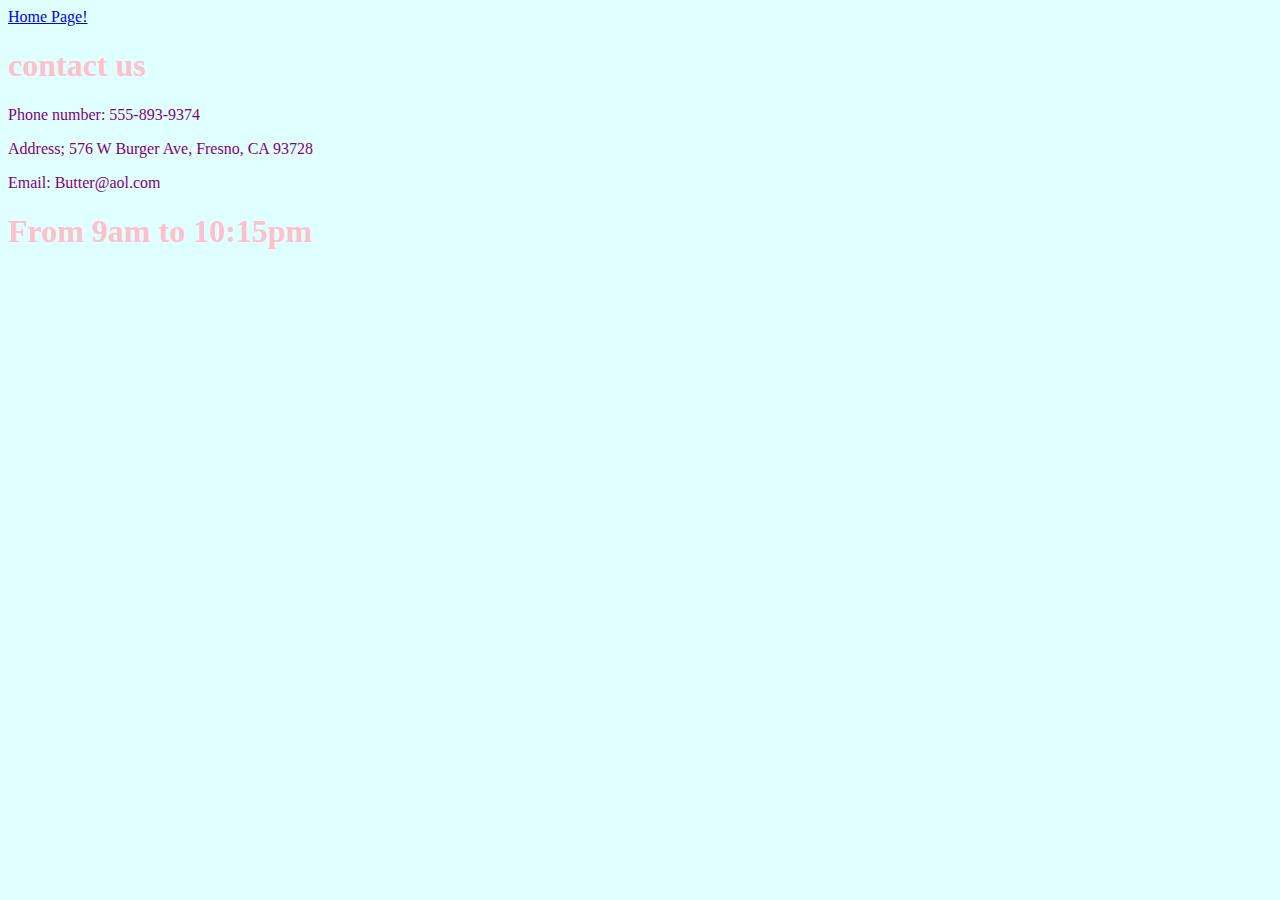
<file: contact.html>
<!DOCTYPE html>
<html lang="en">
<head>
    <meta charset="UTF-8">
    <style>
        body {
            background-color: lightcyan;
        }
        h1{
            color:pink;
        }
        p{
            color:purple;
        }
    </style>
    <title>Title</title>
</head>
<body>
<a href="Index.html">Home Page!</a>
<h1>contact us</h1>
<p>Phone number: 555-893-9374</p>
<p>Address; 576 W Burger Ave, Fresno, CA 93728</p>
<p>Email: Butter@aol.com</p>
<h1>From 9am to 10:15pm</h1>
</body>
</html>
</file>
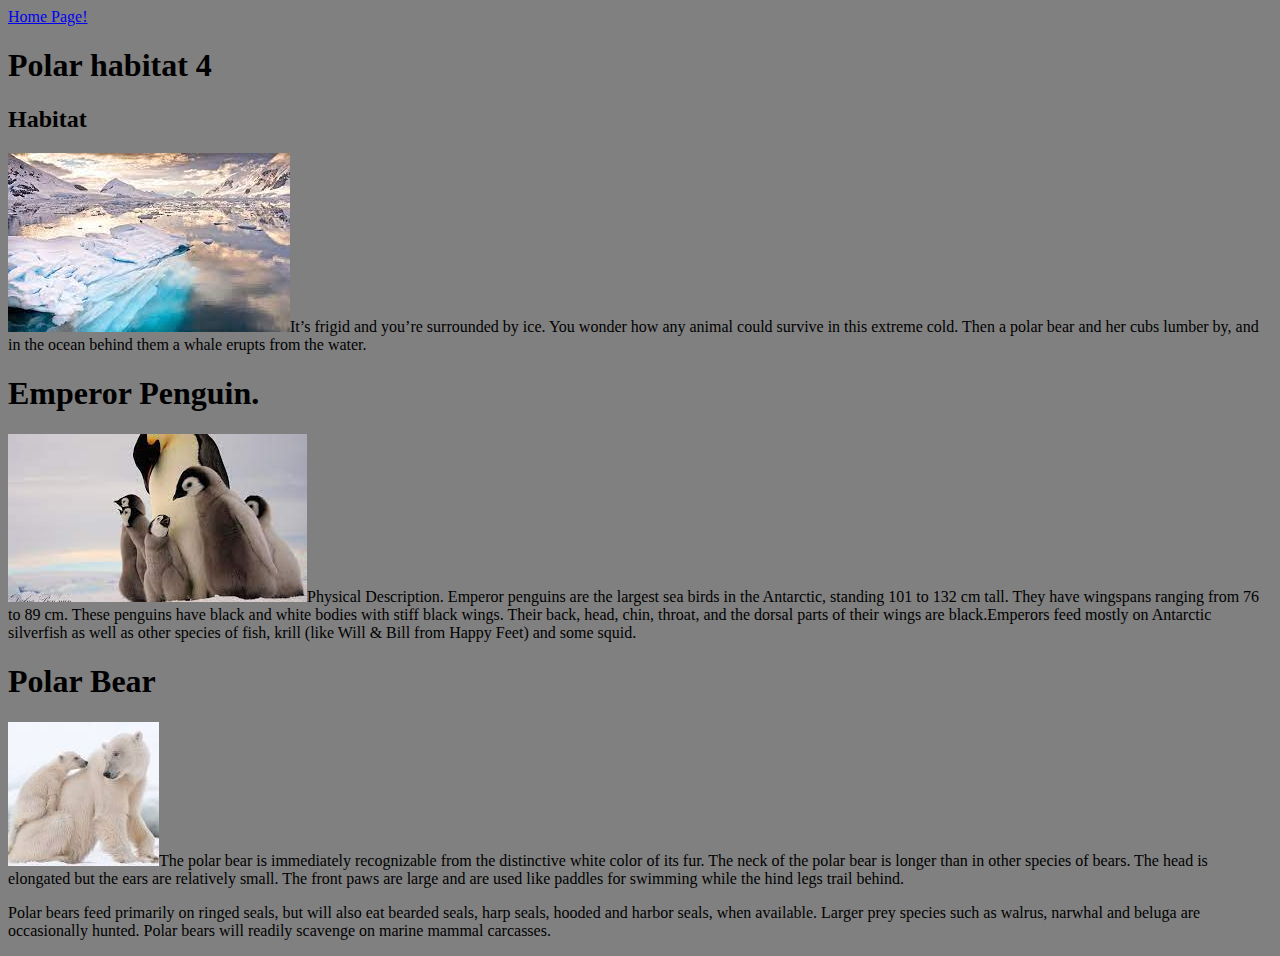
<file: Polar habitat.html>
<!DOCTYPE html>
<html lang="en">
<head>
    <meta charset="UTF-8">
    <title>Title</title>
</head>
<body style="background-color: grey;">
<a href="Index.html">Home Page!</a>
<h1> Polar habitat 4</h1>
<h2>Habitat</h2>
<img src="[data-uri]"
<p>It’s frigid and you’re surrounded by ice. You wonder how any animal could survive in this extreme cold. Then a polar bear and her cubs lumber by, and in the ocean behind them a whale erupts from the water.</p>
<h1>Emperor Penguin.</h1>
<img src="[data-uri]"
<p>Physical Description. Emperor penguins are the largest sea birds in the Antarctic, standing 101 to 132 cm tall. They have wingspans ranging from 76 to 89 cm. These penguins have black and white bodies with stiff black wings.
    Their back, head, chin, throat, and the dorsal parts of their wings are black.Emperors feed mostly on Antarctic silverfish as well as other species of fish, krill (like Will & Bill from Happy Feet) and some squid.
</p>
<h1>Polar Bear</h1>
<img src="[data-uri]"
<p>The polar bear is immediately recognizable from the distinctive white color of its fur. The neck of the polar bear is longer than in other species of bears. The head is elongated but the ears are relatively small.
    The front paws are large and are used like paddles for swimming while the hind legs trail behind.</p>

<p>Polar bears feed primarily on ringed seals, but will also eat bearded seals, harp seals, hooded and harbor seals, when available. Larger prey species such as walrus, narwhal and beluga are occasionally hunted. Polar bears will readily scavenge on marine mammal carcasses.
</p>
</body>
</html>
</file>
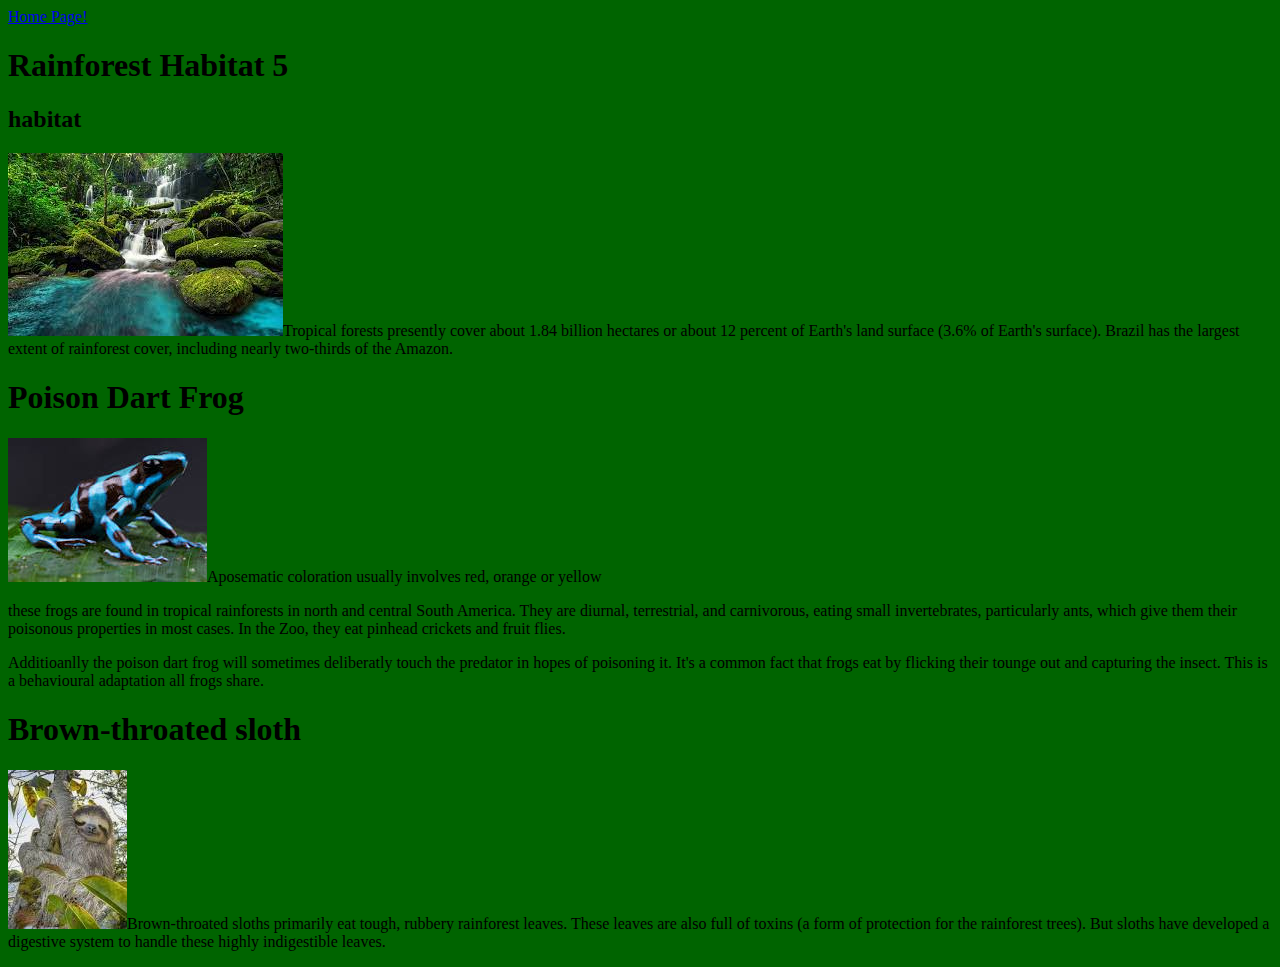
<file: Rainforest habitat.html>
<!DOCTYPE html>
<html lang="en">
<head>
    <meta charset="UTF-8">
    <title>Title</title>
</head>
<body style="background-color: darkgreen;">
<a href="Index.html">Home Page!</a>
<h1>Rainforest Habitat 5</h1>
<h2> habitat</h2>
<img src="[data-uri]"
<p>Tropical forests presently cover about 1.84 billion hectares or about 12 percent of Earth's land surface (3.6% of Earth's surface). Brazil has the largest extent of rainforest cover, including nearly two-thirds of the Amazon.</p>
<h1>Poison Dart Frog</h1>
<img src="[data-uri]"
<p>Aposematic coloration usually involves red, orange or yellow</p>
<p>these frogs are found in tropical rainforests in north and central South America.
    They are diurnal, terrestrial, and carnivorous, eating small invertebrates, particularly ants, which give them their poisonous properties in most cases. In the Zoo, they eat pinhead crickets and fruit flies.</p>
<p>Additioanlly the poison dart frog will sometimes deliberatly touch the predator in hopes of poisoning it. It's a common fact that frogs eat by flicking their tounge out and capturing the insect. This is a behavioural adaptation all frogs share.
</p>
<h1>Brown-throated sloth</h1>
<img src="[data-uri]"
<p>Brown-throated sloths primarily eat tough, rubbery rainforest leaves. These leaves are also full of toxins (a form of protection for the rainforest trees). But sloths have developed a digestive system to handle these highly indigestible leaves.</p>
</body>
</html>
</file>
